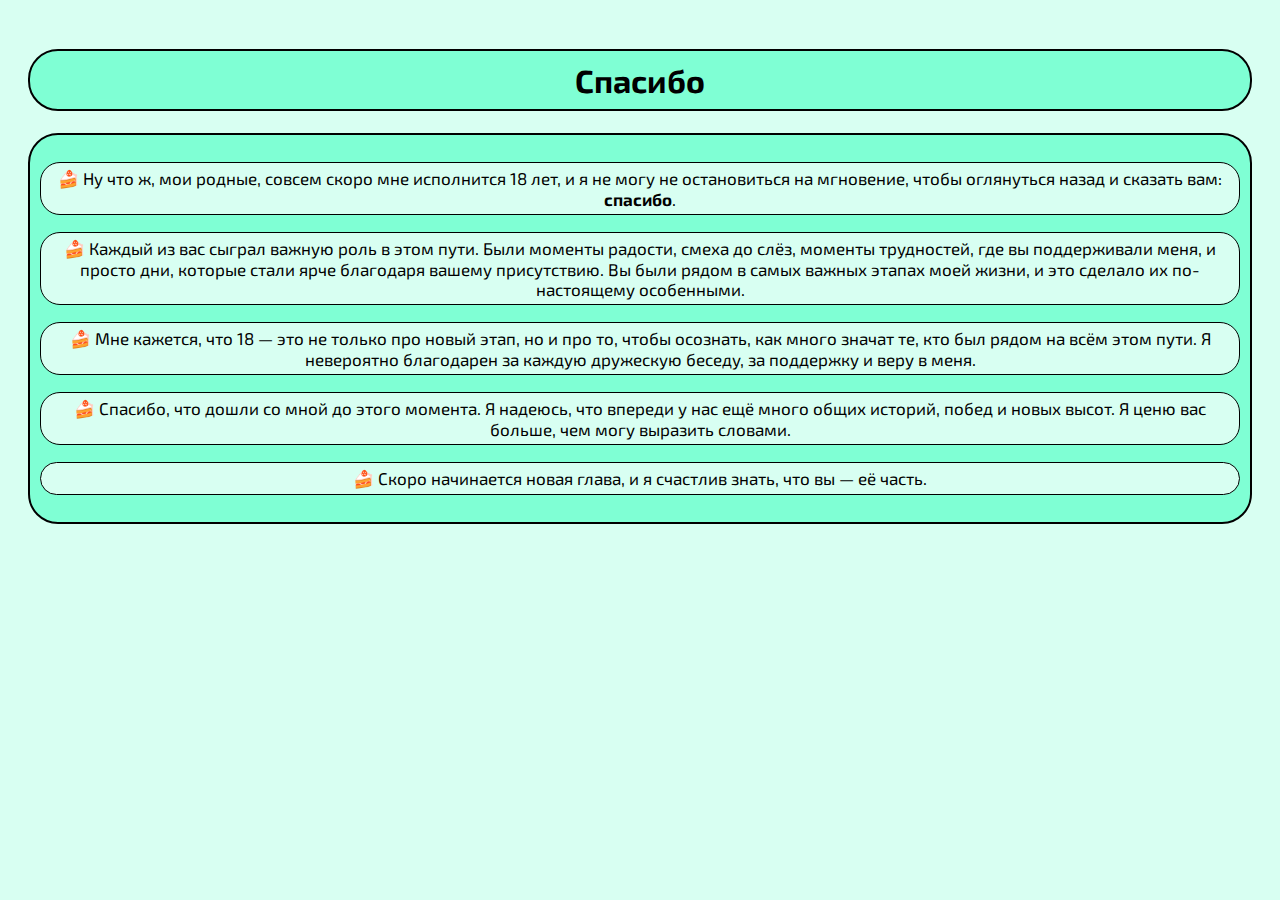
<file: thank.html>
<!DOCTYPE html>
<html lang="ru">
    <head>
        <title>Thank You</title>
        <link rel="icon" type="image/png" href="pics/cake.png">
        <link rel="stylesheet" href="style.css">
    </head>
    <body>
        <h1 id="thanks">Спасибо</h1>
        <div class="thanks-container">
            <p class="thanks-text">
                🍰 Ну что ж, мои родные, совсем скоро мне исполнится 18 лет, и я не могу не остановиться на мгновение, чтобы оглянуться назад и сказать вам: <strong>спасибо</strong>.
            </p>
            <p class="thanks-text">
                🍰 Каждый из вас сыграл важную роль в этом пути. Были моменты радости, смеха до слёз, моменты трудностей, где вы поддерживали меня, и просто дни, которые стали ярче благодаря вашему присутствию. Вы были рядом в самых важных этапах моей жизни, и это сделало их по-настоящему особенными.
            </p>
            <p class="thanks-text">
                🍰 Мне кажется, что 18 — это не только про новый этап, но и про то, чтобы осознать, как много значат те, кто был рядом на всём этом пути. Я невероятно благодарен за каждую дружескую беседу, за поддержку и веру в меня.
            </p>
            <p class="thanks-text">
                🍰 Спасибо, что дошли со мной до этого момента. Я надеюсь, что впереди у нас ещё много общих историй, побед и новых высот. Я ценю вас больше, чем могу выразить словами.
            </p>
            <p class="thanks-text">
                🍰 Скоро начинается новая глава, и я счастлив знать, что вы — её часть.
            </p>
        </div>
    </body>
</html>
</file>
<file: style.css>
@import url('https://fonts.googleapis.com/css2?family=Bebas+Neue&family=Cairo+Play:wght@200..1000&family=Caveat:wght@400..700&family=Diphylleia&family=Exo+2:ital,wght@0,100..900;1,100..900&family=Macondo&family=Playwrite+IN:wght@100..400&family=Playwrite+VN:wght@100..400&family=Roboto+Mono:ital,wght@0,100..700;1,100..700&display=swap');

body {
    font-family: "Exo 2", Arial, sans-serif;
    background-color: rgb(216, 255, 242);
    text-align: center;
    padding: 20px;
    font-size: 100%
}

#balloons {
    width: 200px;
    height: auto;
}

.container {
    background-color: aquamarine;
    border: 2px solid black;
    border-radius: 20px;
    padding: 20px;
    display: inline-block;
}

#countdown {
    display: flex;
    justify-content: center;
    gap: 20px;
}

.time-box {
    background-color: rgb(216, 255, 242);
    border-radius: 15px;
    padding: 20px;
    width: 80px;
    text-align: center;
}

.time-box span {
    display: block;
    font-size: 2em;
    font-weight: bold;
}

#buttons {
    border-radius: 15px;
    background-color: rgb(216, 255, 242);
    padding: 10px;
    display: flex;
    justify-content: space-between;
}

.pages {
    text-decoration: none;
    color: black;
    border-radius: 15px;
    background-color: aquamarine;
    padding: 15px 10px 12px 10px;
}

.thanks-container, #thanks {
    border: 2px solid black;
    border-radius: 30px;
    padding: 10px;
    background-color: aquamarine;
}

.thanks-text {
    font-size: 17px;
    border: 1px solid black;
    border-radius: 20px;
    background-color: rgb(216, 255, 242);
    padding: 5px;
}
</file>
